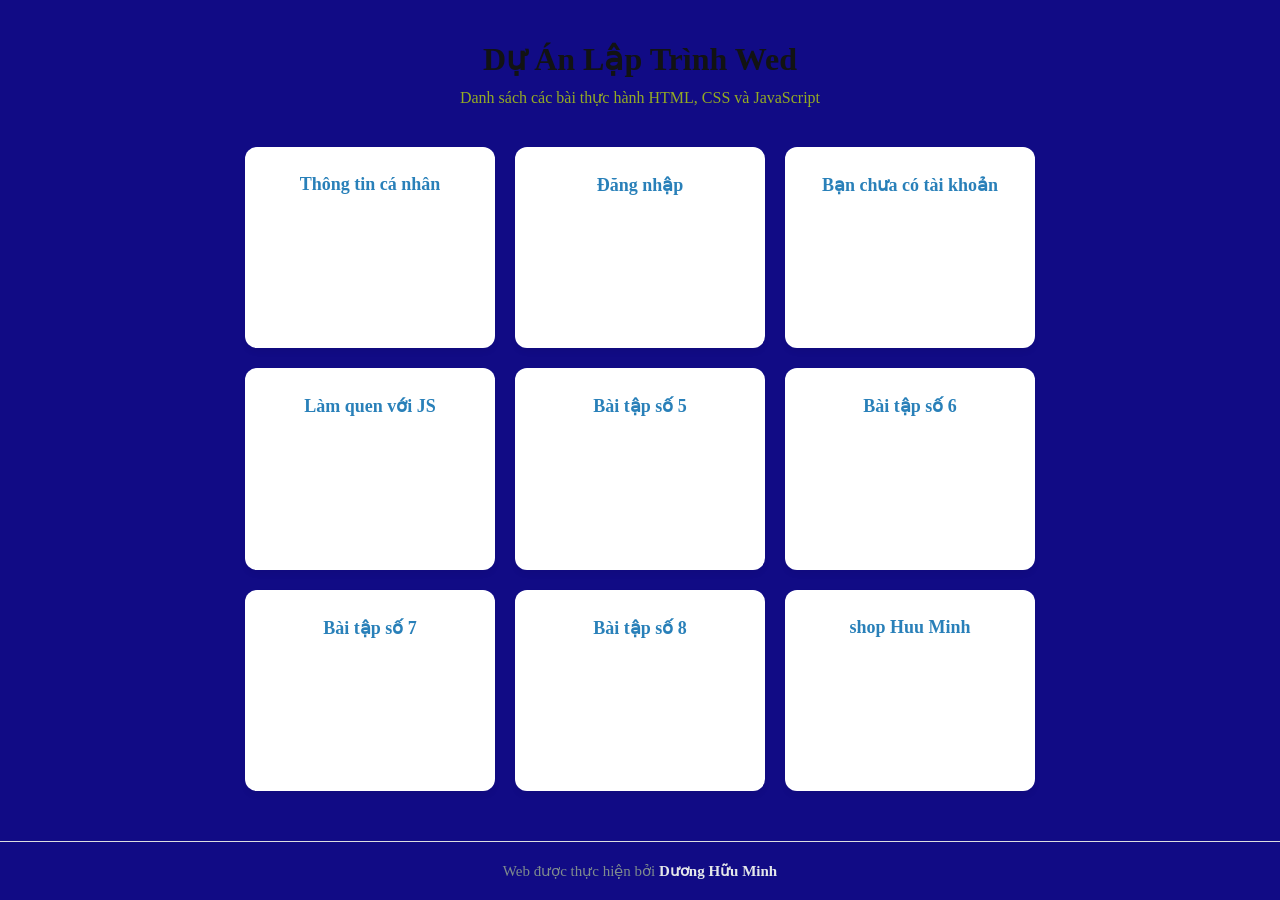
<file: index.html>
<!DOCTYPE html>
<html lang="vi">
<head>
    <meta charset="UTF-8">
    <title>Trang chủ | Quản lý bài tập</title>
    <link href="css/style_index.css" rel="stylesheet">
</head>
<body>

    <header>
        <h1>Dự Án Lập Trình Wed</h1>
        <p>Danh sách các bài thực hành HTML, CSS và JavaScript</p>
    </header>

    <div class="grid-container">
        <a href="html/page1.html" target="_blank" class="menu-card">Thông tin cá nhân</a>
        <a href="html/page2.html" target="_blank" class="menu-card">Đăng nhập</a>
        <a href="html/page3.html" target="_blank" class="menu-card">Bạn chưa có tài khoản</a>
        <a href="html/page4.html" target="_blank" class="menu-card">Làm quen với JS</a>
        <a href="html/page5.html" target="_blank" class="menu-card">Bài tập số 5</a>
        <a href="html/page6.html" target="_blank" class="menu-card">Bài tập số 6</a>
        <a href="html/page7.html" target="_blank" class="menu-card">Bài tập số 7</a>
        <a href="html/page8.html" target="_blank" class="menu-card">Bài tập số 8</a>
        <a href="https://duonghuuminh.github.io/Shop-Huu-Minh--T/" target="_blank" class="menu-card">shop Huu Minh</a>    
    </div>

    <footer class="footer-custom">
        <p>Web được thực hiện bởi <strong>Dương Hữu Minh</strong></p>
    </footer>

</body>
</html>
</file>
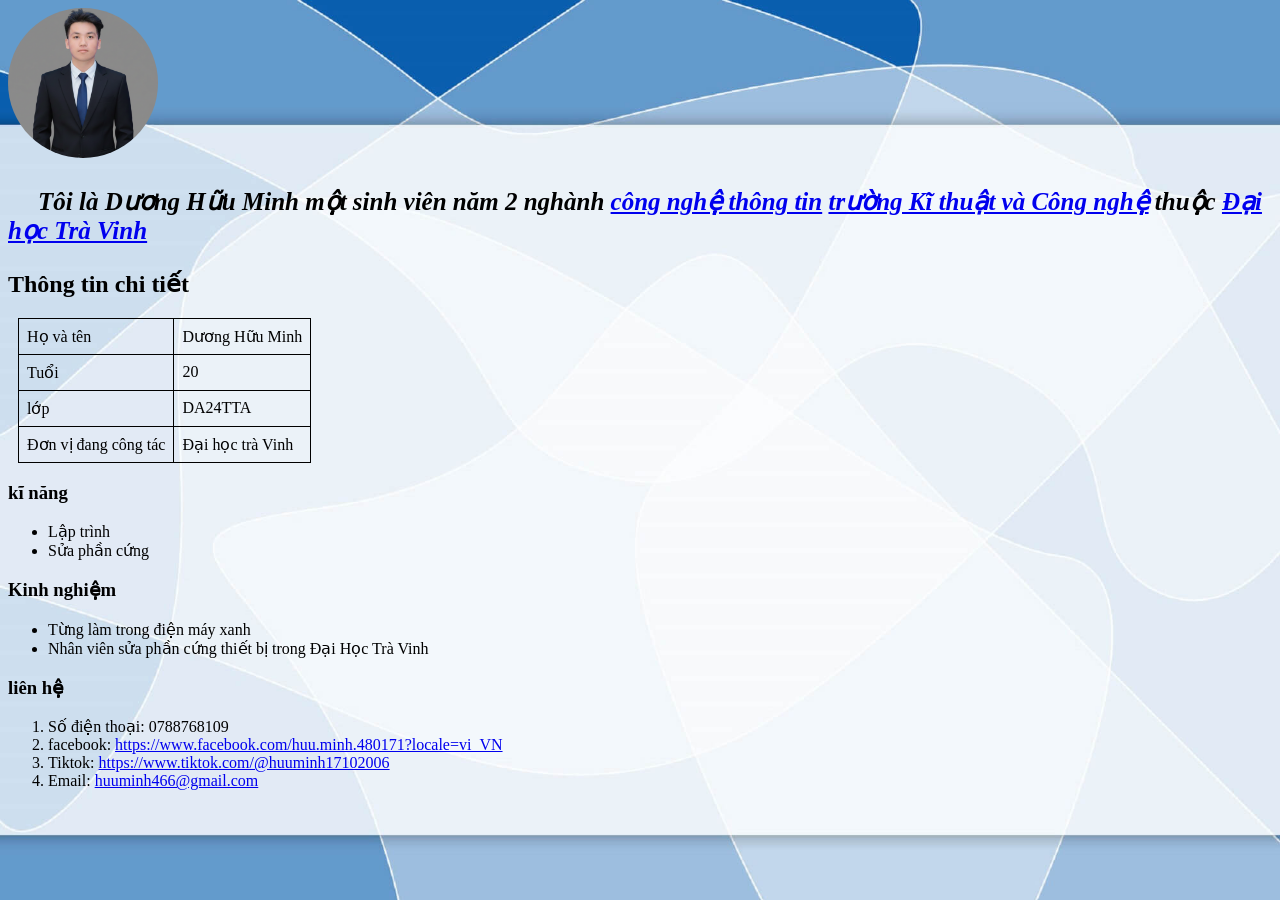
<file: html/page1.html>
﻿<!DOCTYPE html>
<html lang="vi">
<head>
	<title>My Project Dương Hữu Minh</title>
	<meta charset ="utf-8">
	<link href = "..\css\style1.css" rel = "stylesheet">
</head>
<body>
	<div>
			<img src="..\assets\images\anhChanDung.jpg" alt = "Anh" >
		<div>
			<i><p><b>Tôi là Dương Hữu Minh một sinh viên năm 2 nghành <a href="https://vi.wikipedia.org/wiki/C%C3%B4ng_ngh%E1%BB%87_th%C3%B4ng_tin" target="_blank">công nghệ thông tin</a> 
			<a href="https://www.tvu.edu.vn/truong-ky-thuat-va-cong-nghe-tvu/"target="_blank">trường Kĩ thuật và Công nghệ</a> thuộc 
			<a href="https://www.tvu-onschool.edu.vn/gioi-thieu"target="_blank">Đại học Trà Vinh</b></a></p></i>
		</div>
	<div>

	<h2>Thông tin chi tiết</h2>
	<table id="tt">
	<tr>
		<td>
			Họ và tên
		</td>
		<td>
			Dương Hữu Minh
		</td>
	</tr>
	<tr>
		<td>
			Tuổi
		</td>
		<td>
			20
		</td>
	</tr>
		<tr>
		<td>
			lớp
		</td>
		<td>
			DA24TTA
		</td>
	</tr>
	<tr>
		<td>
			Đơn vị đang công tác 
		</td>
		<td>
			Đại học trà Vinh
		</td>
	</tr>
	</table>
	<h3>kĩ năng</h3>
		<ul>
			<li>Lập trình</li>
			<li>Sửa phần cứng</li>
		</ul>
	<h3>Kinh nghiệm</h3>
		<ul>
			<li>Từng làm trong điện máy xanh</li>
			<li>Nhân viên sửa phần cứng thiết bị trong Đại Học Trà Vinh</li>
		</ul>
	<h3>liên hệ</h3>
		<ol>
			<li>Số điện thoại: 0788768109</li>
			<li>facebook: <a href="https://www.facebook.com/huu.minh.480171?locale=vi_VN">https://www.facebook.com/huu.minh.480171?locale=vi_VN</a></li>
			<li>Tiktok: <a href="https://www.tiktok.com/@huuminh17102006">
					    https://www.tiktok.com/@huuminh17102006</a></li>
			<li>Email: <a href="huuminh466@gmail.com">
					   huuminh466@gmail.com</a></li>
		</ol>
</body>
</html>
</file>
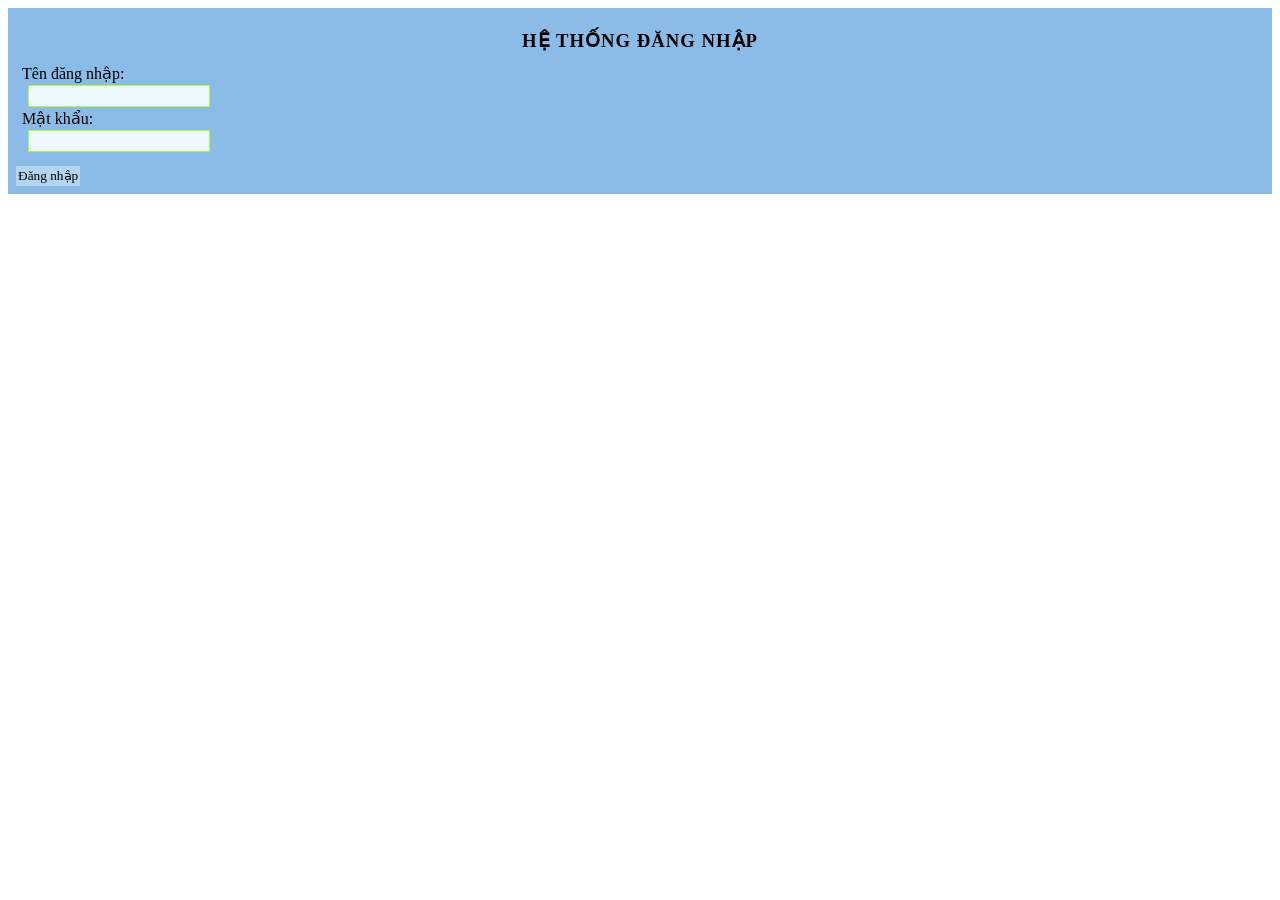
<file: html/page2.html>
﻿<!DOCTYPE html>
<html lang="vi">
<head>
	<title>My Project Dương Hữu Minh</title>
	<meta charset ="utf-8">
	<link href = "..\css\style2.css" rel = "stylesheet">
</head>
<body>
	<div class = "container">
		<div>
			<form>
				<!--Tiêu đề-->
				<h3>Hệ thống đăng nhập</h3>
				<label for = "textUsername">Tên đăng nhập:</label>
				<input class ="control" type="text" id="textUsername" name="textUsername" valus="">
				<label for = "Password"> Mật khẩu:</label>
				<input class ="control" type="text" id="Password" name="Password" valus="">
			</form>
			</div>
			<div>
			<input class="button" type="submit" name="sblogin" id="txtlogin" value="Đăng nhập">
		</div>
	</div>
			
</body>
</html>
</file>
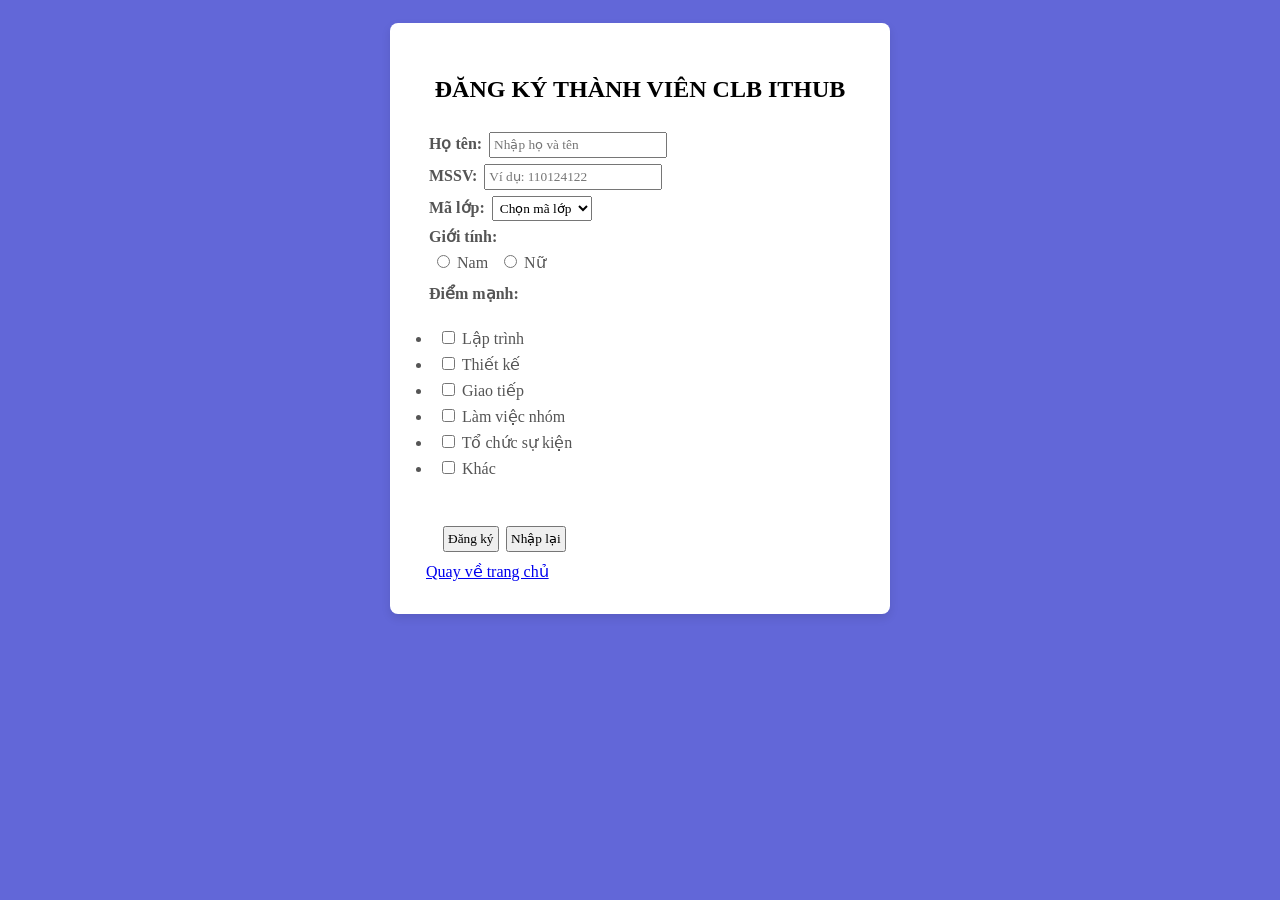
<file: html/page3.html>
﻿<!DOCTYPE html>
<html lang="vi">
<head>
    <meta charset="UTF-8">
    <title>Form Đăng Ký CLB ITHUB</title>
   	<link href = "..\css\style3.css" rel = "stylesheet">
</head>
<body>

    <div class="container">
        <h2>ĐĂNG KÝ THÀNH VIÊN CLB ITHUB</h2>
        
        <form action="#" method="POST">
            
            <div class="control">
                <label for="hoten">Họ tên:</label>
                <input type="text" id="hoten" name="hoten" placeholder="Nhập họ và tên" required>
            </div>

            <div class="control">
                <label for="mssv">MSSV:</label>
                <input type="text" id="mssv" name="mssv" placeholder="Ví dụ: 110124122" required>
            </div>

            <div class="control">
                <label for="malop">Mã lớp:</label>
                <select id="malop" name="malop" required>
                    <option value="">Chọn mã lớp</option>
                    <option value="DA24TTA">DA24TTA</option>
                    <option value="DA24TTB">DA24TTB</option>
                    <option value="DA24TTC">DA24TTC</option>
                    <option value="DA24TTC">DA24TTD</option>
                    <option value="Khac">Khác...</option>
                </select>
            </div>

            <div class="control">
                <label>Giới tính:</label>
                <div class="radio">
                    <label><input type="radio" name="gioitinh" value="Nam" required> Nam</label>
                    <label><input type="radio" name="gioitinh" value="Nu"> Nữ</label>
                </div>
            </div>

            <div class="control">
                <label>Điểm mạnh:</label>
                <div class="checkbox">
					<ul>
						<li>
							<label><input type="checkbox" name="diemmanh" value="LapTrinh"> Lập trình</label>
						</li>
						<li>
							<label><input type="checkbox" name="diemmanh" value="ThietKe"> Thiết kế</label>
						</li>
						<li>
							<label><input type="checkbox" name="diemmanh" value="GiaoTiep"> Giao tiếp</label>
						</li>
						<li>
							<label><input type="checkbox" name="diemmanh" value="LamViecNhom"> Làm việc nhóm</label>
						</li>
						<li>
							<label><input type="checkbox" name="diemmanh" value="ToChuc"> Tổ chức sự kiện</label>
						</li>
						<li>
							<label><input type="checkbox" name="diemmanh" value="Khac"> Khác</label>
						</li>
					</ul>
                </div>
            </div>
            <div class="button">
                <button type="submit" class="btn-submit">Đăng ký</button>
                <button type="reset" class="btn-reset">Nhập lại</button>
            </div>
			<a href ="..\index.html" target = "_blank">Quay về trang chủ</a>
        </form>
    </div>
	
</body>
</html>
</file>
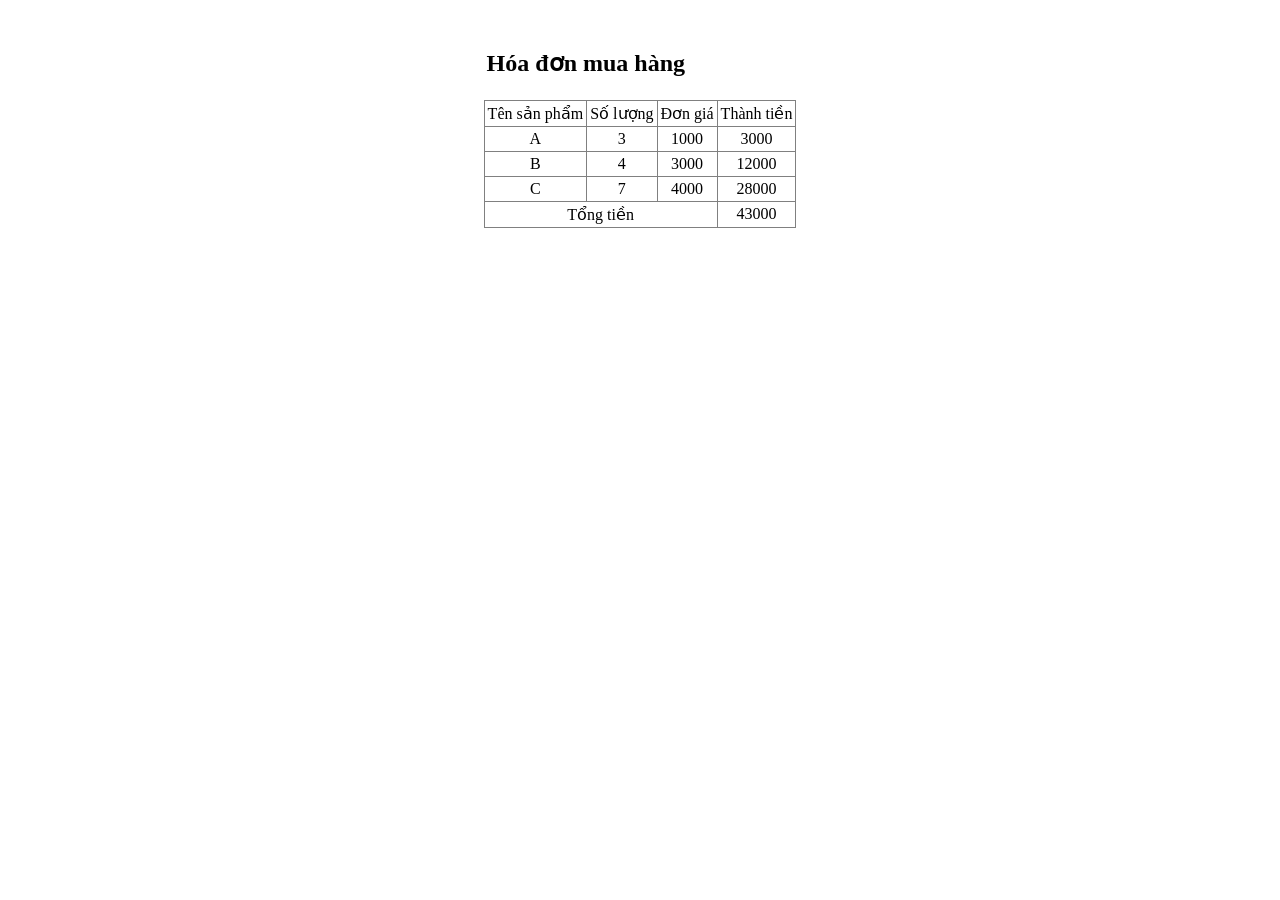
<file: html/page4.html>
﻿<!DOCTYPE html>
<html lang="vi">
<head>
    <meta charset="UTF-8">
    <title>Hóa đơn mua hàng</title>
   	<link href = "..\css\style4.css" rel = "stylesheet">
</head>
<body>
    <div class="container">
        <h2>Hóa đơn mua hàng</h2>
       	<table border = "1">
	<tr>
		<td>Tên sản phẩm</td>
		<td>Số lượng</td>
        <td>Đơn giá</td>
        <td>Thành tiền</td>
	</tr>
	<tr>
		<td>A</td>
		<td class="sl">3</td>
        <td class="dg">1000</td>
        <td class="tht"></td>
	</tr>
	<tr>
		<td> B </td>
		<td class="sl">4</td>
        <td class="dg">3000</td>
        <td class="tht"></td>
	</tr>
	<tr>
		<td> C </td>
		<td class="sl">7</td>
        <td class="dg">4000</td>
        <td class="tht"></td>
	</tr>
    <tr> 
        <td colspan="3">
            Tổng tiền
        </td>
        <td id="Tgt"></td>
    </tr>
	</table>
    </div>
<script src="..\js\lib4.js"></script>	
</body>
</html>
</file>
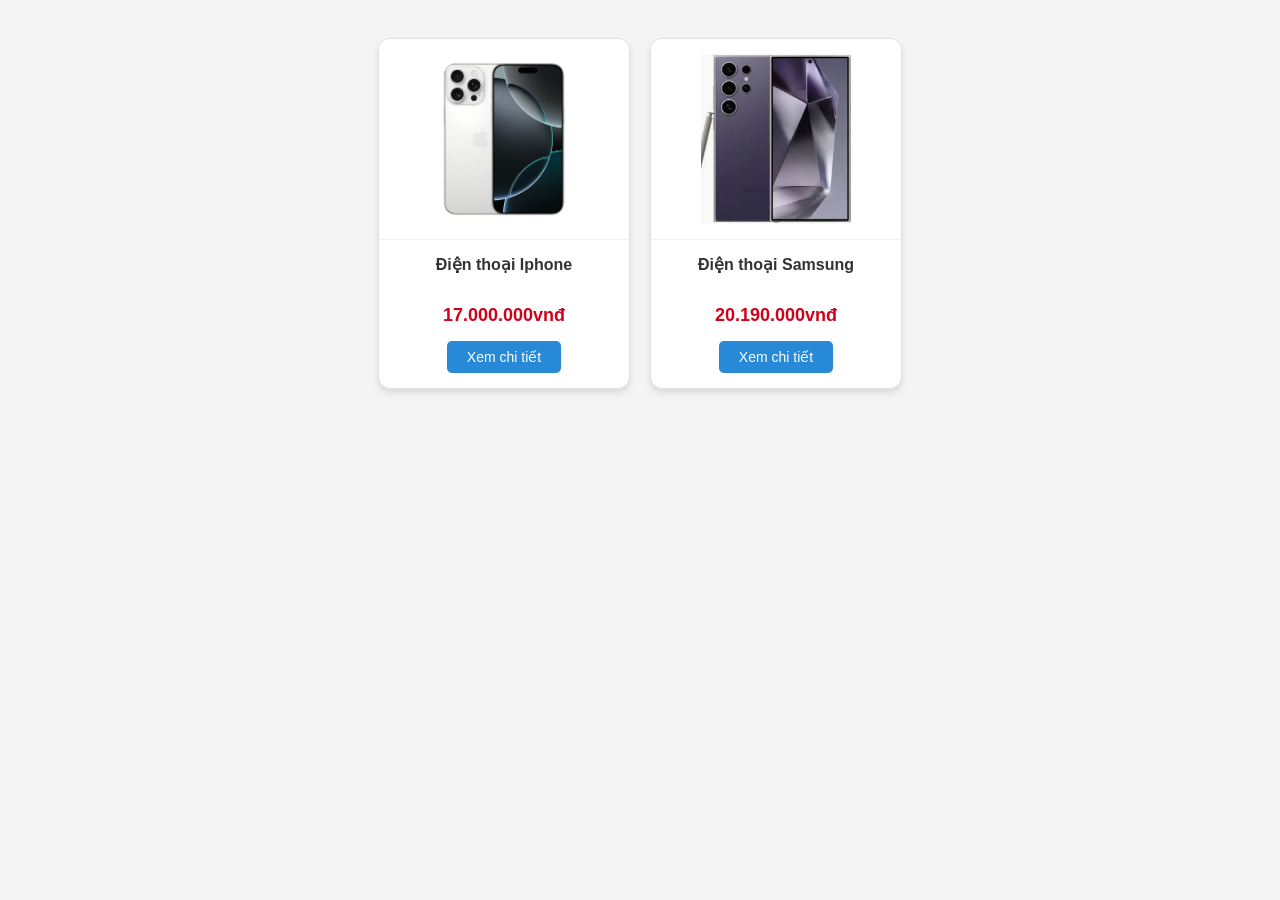
<file: html/page7.html>
<!DOCTYPE html>
<html lang="vi">
<head>
    <meta charset="UTF-8">
    <title>thực hành page 6</title>
    <link href = "../css/style6.css" rel = "stylesheet">
</head>
<body>

    <script>

    function taoSanPham(tenMay, giaTien, linkAnh) {
    
    // ==========================================
    // 1. TẠO HỘP TO NGOÀI CÙNG
    // ==========================================
    const productItem = document.createElement("div");
    productItem.setAttribute("class", "productItem");


    // ==========================================
    // 2. LẮP RÁP KHUNG 1 (CHỨA ẢNH)
    // ==========================================
    const productDiv1 = document.createElement("div");
    productDiv1.setAttribute("class", "productDiv1");

    const productImage = document.createElement("img");
    productImage.setAttribute("src", linkAnh);
    productImage.setAttribute("alt", tenMay);

    // Gắn ảnh vào khung 1
    productDiv1.appendChild(productImage);


    // ==========================================
    // 3. LẮP RÁP KHUNG 2 (CHỨA CHỮ VÀ GIÁ)
    // ==========================================
    const productDiv2 = document.createElement("div");
    productDiv2.setAttribute("class", "productDiv2");

    // Tạo phần Tên máy
    const productName = document.createElement("p");
    const productNameText = document.createTextNode(tenMay);
    productName.appendChild(productNameText);
    
    // Tạo phần Giá tiền
    const productPrice = document.createElement("p"); 
    const productPriceText = document.createTextNode(giaTien);
    productPrice.appendChild(productPriceText);

    // Gắn tên và giá vào khung 2
    productDiv2.appendChild(productName);
    productDiv2.appendChild(productPrice);


    // ==========================================
    // 4. LẮP GHÉP TẤT CẢ VÀO HỘP TO
    // ==========================================
    productItem.appendChild(productDiv1);
    productItem.appendChild(productDiv2);

    // Trả sản phẩm đã hoàn thiện ra ngoài
    return productItem;
}

// ---------------------------------------------------------
// CÁCH SỬ DỤNG BÊN NGOÀI:
// ---------------------------------------------------------

// Bạn chỉ cần gọi hàm và đưa nguyên liệu vào:
const iphone = taoSanPham("Điện thoại Iphone", "17.000.000vnđ", "../assets/images/iphone.jpg");
const samsung = taoSanPham("Điện thoại Samsung", "20.190.000vnđ", "../assets/images/samsung.jpg");

// Cuối cùng đẩy ra màn hình
document.body.appendChild(iphone);
document.body.appendChild(samsung);

    </script>

</body>
</html>
</file>
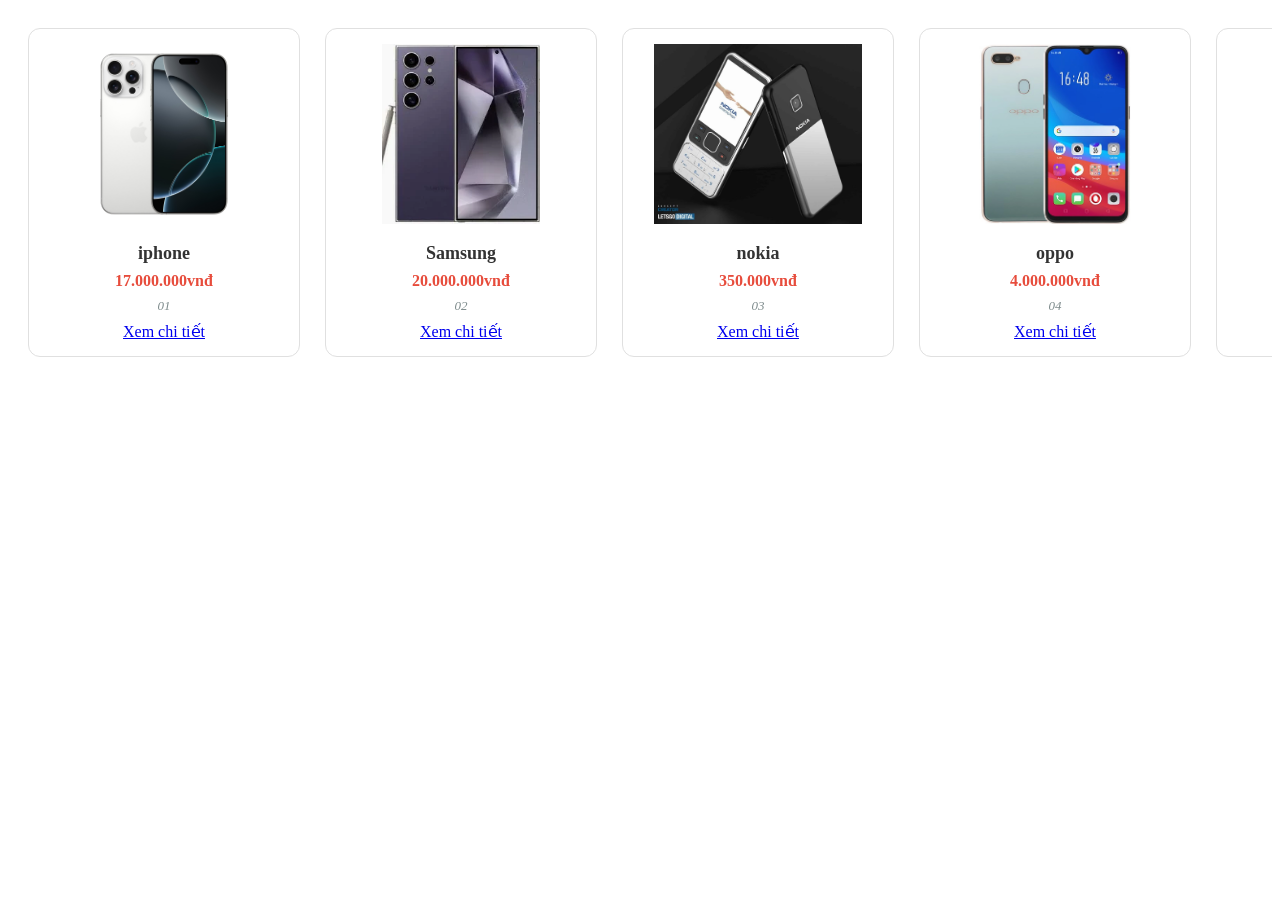
<file: html/page8.html>
<!DOCTYPE html>
<html lang="vi">
<head>
    <meta charset="UTF-8">
    <title>thực hành page 6</title>
    <link href = "../css/style8.css" rel = "stylesheet">
    <script src="../js/lib5.js"></script>
</head>
<body>
    <div class = "container">
        <div id = "product-list">

        </div>

    </div>
    
    <script>
       /* //Lặp 
        for(let i = 0; i< productList.length; i++)
        {
            const item = taoSanPham(productList[i].name, productList[i].price, productList[i].image)
            document.getElementById("product-list").appendChild(item);
        }*/
    const listContainer = document.getElementById('product-list');
    productList.forEach(product => {
        const item = taoSanPham(product.id, product.name, product.price, product.image,product.productLink);
        document.getElementById("product-list").appendChild(item);
     });
    </script>

</body>
</html>
</file>
<file: css/style_index.css>
/* --- Reset cơ bản --- */
* {
    box-sizing: border-box;
    margin: 0;
    padding: 0;
    font-family:'Times New Roman', Times, serif;
}

/* --- Nền trang web & Ép footer xuống đáy --- */
body {
    background-color: #110b85;
    color: #333;
    
    /* Sticky Footer */
    display: flex;
    flex-direction: column;
    min-height: 100vh; /* Cao bằng 100% màn hình */
}

/* --- Phần Tiêu đề (Header) --- */
header {
    text-align: center;
    padding-top: 40px;
    margin-bottom: 40px;
}

header h1 {
    color: #121313;
    font-size: 32px;
    margin-bottom: 10px;
}

header p {
    color: #94ab23;
    font-size: 16px;
}

/* --- Khung lưới chứa bài tập --- */
.grid-container {
    max-width: 900px;
    margin: 0 auto;
    display: grid;
    grid-template-columns: repeat(auto-fit, minmax(250px, 1fr)); /* Tự động chia cột */
    gap: 20px;
    padding: 0 20px;
    
    flex: 1; /* Chiếm phần trống để đẩy footer xuống */
}

/* --- Thiết kế từng Thẻ link (Card) --- */
.menu-card {
    display: block;
    background-color: #ffffff;
    padding: 25px 20px;
    border-radius: 12px;
    text-decoration: none; /* Bỏ gạch chân của link */
    color: #2980b9;
    font-weight: bold;
    font-size: 18px;
    text-align: center;
    border: 2px solid transparent;
    box-shadow: 0 4px 6px rgba(0,0,0,0.05);
    transition: all 0.3s ease; /* Hiệu ứng mượt mà */
}

/* --- Hiệu ứng khi rê chuột vào Card --- */
.menu-card:hover {
    transform: translateY(-5px); /* Nổi lên */
    border-color: #3498db;       /* Viền sáng màu */
    box-shadow: 0 8px 15px rgba(52, 152, 219, 0.2);
    color: #1abc9c;
}

/* --- Chân trang (Footer) --- */
.footer-custom {
    text-align: center;
    padding: 20px;
    margin-top: 50px;
    color: #7f8c8d; /* Chữ màu xám */
    font-size: 15px;
    border-top: 1px solid #dcdde1; /* Viền ngang phân cách */
    background-color: transparent;
}

/* --- Định dạng tên người thiết kế --- */
.footer-custom strong {
    color: #e4e7e9; /* Chữ màu xanh */
    font-weight: 700;
}
</file>
<file: css/style6.css>
/* Reset cơ bản để giao diện đồng nhất */
body {
    font-family: 'Segoe UI', Tahoma, Geneva, Verdana, sans-serif;
    background-color: #f4f4f4;
    display: flex;
    justify-content: center;
    padding: 20px;
}

/* 1. KHUNG CHỨA TỔNG (Hộp mẹ) */
.productItem {
    width: 250px;
    background-color: #ffffff;
    border: 1px solid #e0e0e0;
    border-radius: 12px;
    overflow: hidden;
    box-shadow: 0 4px 6px rgba(0, 0, 0, 0.1);
    transition: transform 0.3s ease, box-shadow 0.3s ease;
    cursor: pointer;
    margin: 10px;
}

/* Hiệu ứng khi di chuột qua sản phẩm */
.productItem:hover {
    transform: translateY(-5px); /* Nổi lên nhẹ */
    box-shadow: 0 8px 15px rgba(0, 0, 0, 0.2);
    border-color: #288ad6; /* Đổi màu viền sang xanh dương */
}

/* 2. KHUNG CHỨA ẢNH (Phần trên) */
.productDiv1 {
    width: 100%;
    height: 200px;
    padding: 15px;
    display: flex;
    align-items: center;
    justify-content: center;
    background-color: #fff;
    box-sizing: border-box;
}

/* Chỉnh kích cỡ ảnh điện thoại */
.productDiv1 img {
    max-width: 100%;
    max-height: 100%;
    object-fit: contain; /* Giữ nguyên tỉ lệ ảnh, không bị méo */
}

/* 3. KHUNG CHỨA THÔNG TIN (Phần dưới) */
.productDiv2 {
    padding: 15px;
    text-align: center;
    border-top: 1px solid #f0f0f0;
}

/* Chỉnh tên điện thoại */
.productDiv2 p:first-child {
    font-size: 16px;
    font-weight: bold;
    color: #333;
    margin: 0 0 10px 0;
    height: 40px; /* Cố định chiều cao để đều hàng */
    overflow: hidden;
}

/* Chỉnh màu sắc và cỡ chữ cho GIÁ TIỀN */
.productDiv2 p:last-child {
    font-size: 18px;
    font-weight: bold;
    color: #d0021b; /* Màu đỏ nổi bật cho giá tiền */
    margin: 0;
}

/* Tạo thêm nút "Xem chi tiết" giả bằng CSS (nếu cần) */
.productDiv2::after {
    content: "Xem chi tiết";
    display: inline-block;
    margin-top: 15px;
    padding: 8px 20px;
    background-color: #288ad6;
    color: white;
    border-radius: 5px;
    font-size: 14px;
    transition: background 0.3s;
}

.productItem:hover .productDiv2::after {
    background-color: #1d6fa5;
}
</file>
<file: css/style8.css>
/* --- Khung chứa danh sách (Có thanh cuộn ngang) --- */
#product-list {
    display: flex;          
    flex-wrap: nowrap;       
    gap: 25px;               
    justify-content: flex-start;
    padding: 20px;
    padding-bottom: 25px; /* Tăng khoảng trống dưới cùng để thanh cuộn không chạm sát vào card */
    
    /* Lệnh tạo thanh cuộn ngang */
    overflow-x: auto;
    overflow-y: hidden; 
}

/* =========================================
   TRANG ĐIỂM CHO THANH CUỘN (SCROLLBAR CUSTOM)
   ========================================= */
/* Độ rộng/Cao của thanh cuộn */
#product-list::-webkit-scrollbar {
    height: 8px; 
}

/* Phần nền của thanh cuộn */
#product-list::-webkit-scrollbar-track {
    background: #f1f1f1; 
    border-radius: 10px;
}

/* Phần thanh trượt (nút nắm để kéo) */
#product-list::-webkit-scrollbar-thumb {
    background: #c1c1c1; 
    border-radius: 10px;
}

/* Khi rê chuột vào thanh trượt */
#product-list::-webkit-scrollbar-thumb:hover {
    background: #a8a8a8; 
}


/* --- Từng thẻ sản phẩm --- */
.productItem {
    width: 240px;           
    background-color: #fff;
    border: 1px solid #e0e0e0;
    border-radius: 12px;     
    padding: 15px;
    text-align: center;
    transition: transform 0.3s ease;
    
    /* Ép card giữ nguyên kích thước, không bị bóp méo khi đưa vào flex */
    flex: 0 0 auto; 
}

.productItem:hover {
    transform: translateY(-5px);
    box-shadow: 0 8px 15px rgba(0, 0, 0, 0.15);
}


/* --- Hình ảnh --- */
.productDiv1 img {
    width: 100%;             
    height: 180px;           
    /* Dùng 'contain' để ảnh hiển thị trọn vẹn mà không bị cắt */
    object-fit: contain; 
    border-radius: 8px;
}


/* --- TRANG TRÍ PHẦN CHỮ (TÊN, GIÁ, MÃ) --- */
/* (Đã sửa lỗi cú pháp ghi chú ở đây) */

.productDiv2 {
    margin-top: 15px;
    display: flex;
    flex-direction: column;
    gap: 8px; 
}

/* Xóa khoảng cách thừa của thẻ p */
.productDiv2 p {
    margin: 0;
}

/* Tên máy */
.productDiv2 p:nth-child(1) {
    font-weight: bold;
    font-size: 18px;
    color: #333;
}

/* Giá tiền */
.productDiv2 p:nth-child(2) {
    font-weight: bold;
    font-size: 16px;
    color: #e74c3c;
}

/* Mã máy */
.productDiv2 p:nth-child(3) {
    font-size: 13px;
    color: #7f8c8d; 
    font-style: italic;
}
</file>
